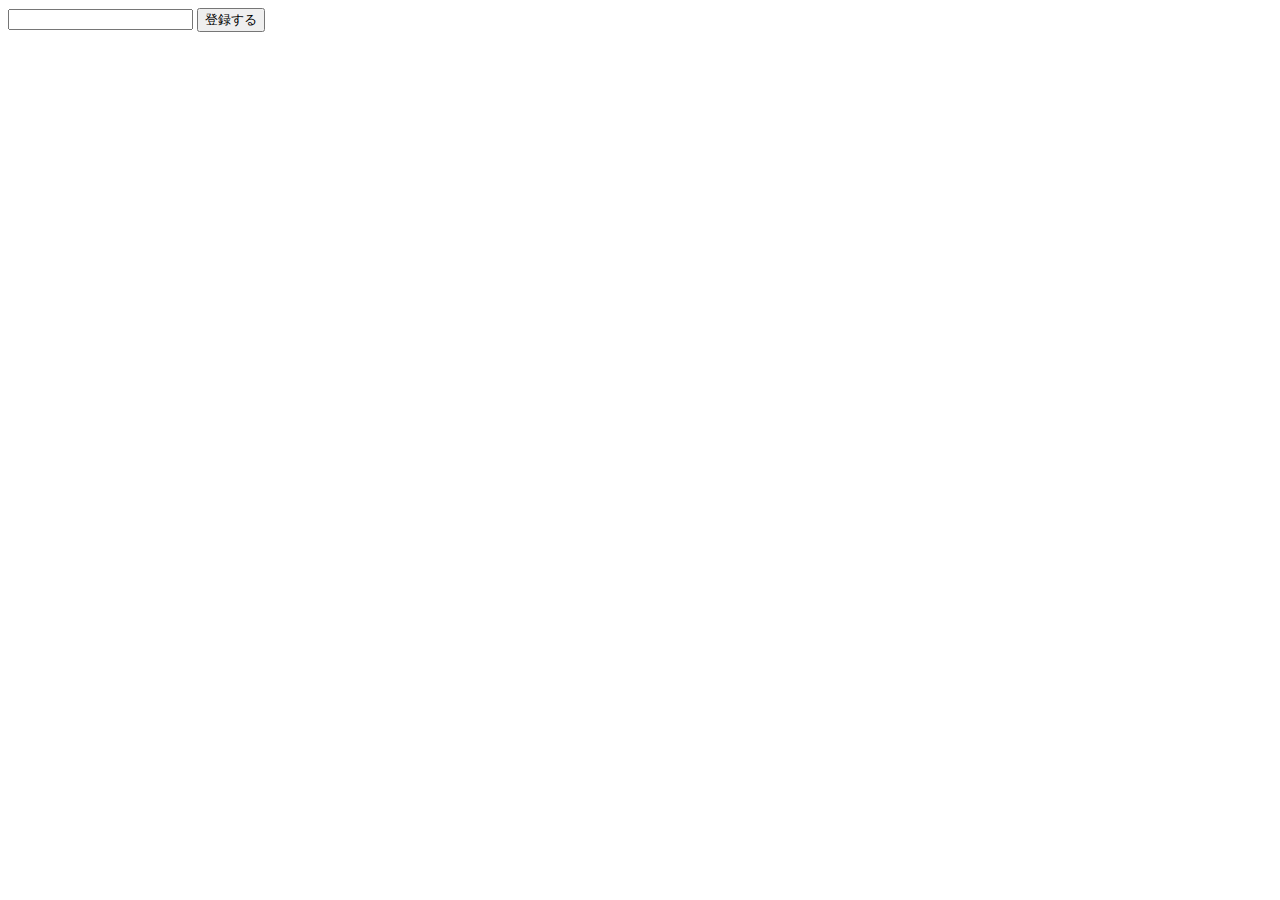
<file: index.html>
<!DOCTYPE html>
<html lang="ja">
  <head>
    <meta charset="UTF-8" />
    <meta http-equiv="X-UA-Compatible" content="IE=edge" />
    <meta name="viewport" content="width=device-width, initial-scale=1.0" />
    <link rel="stylesheet" type="text/css" href="style.css" />
    <title>naive todo</title>
  </head>
  <body>
    <div class="todos"></div>
    <form>
      <input />
      <button>登録する</button>
    </form>
    <script src="index.js"></script>
  </body>
</html>
</file>
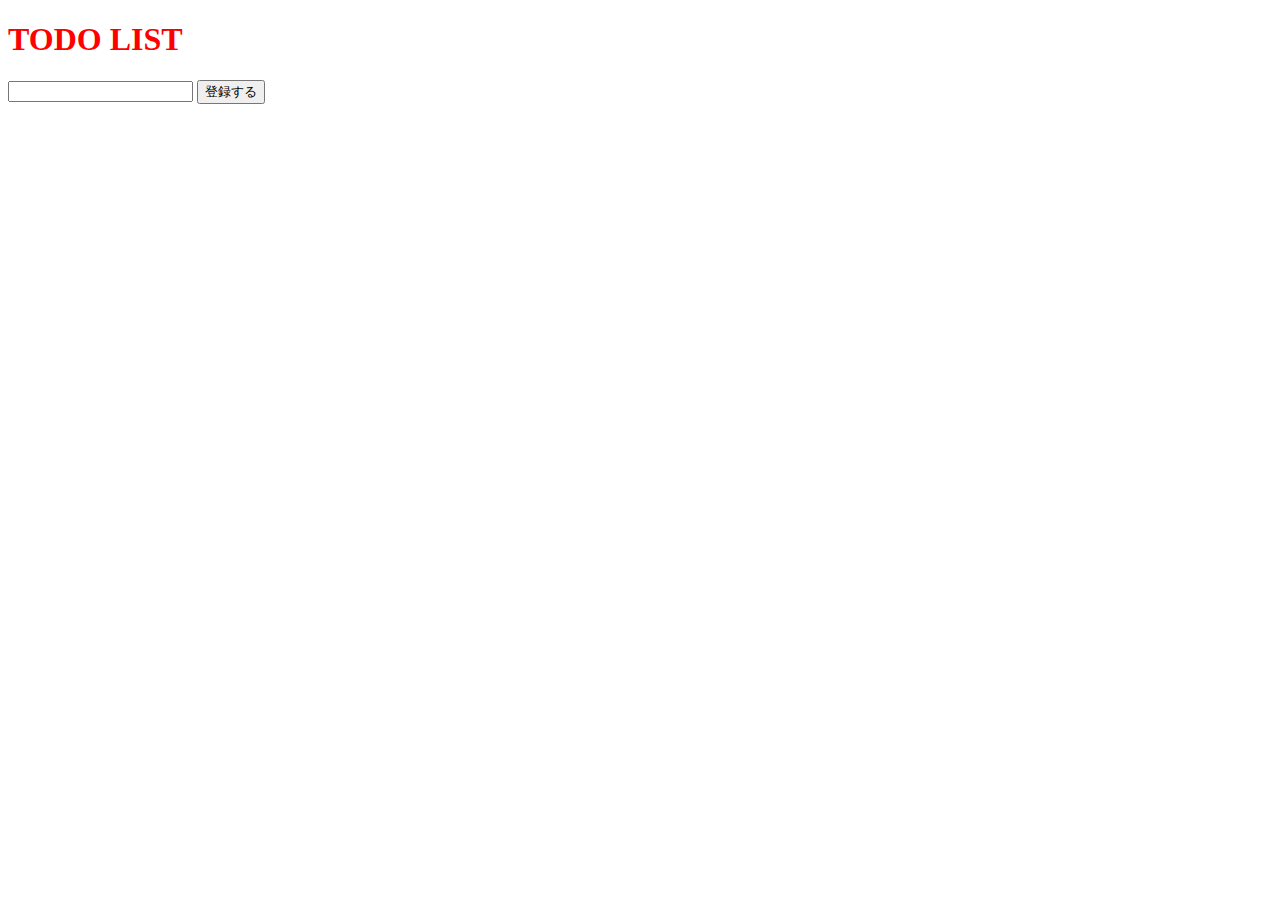
<file: src/index.html>
<!DOCTYPE html>
<html lang="ja">
  <head>
    <meta charset="UTF-8" />
    <meta http-equiv="X-UA-Compatible" content="IE=edge" />
    <meta name="viewport" content="width=device-width, initial-scale=1.0" />
    <link rel="stylesheet" type="text/css" href="style.css" />
    <title>naive todo</title>
  </head>
  <body>
    <h1>TODO LIST</h1>
    <form onsubmit="handleFormSubmit(); return false">
      <input id="task-input" />
      <button>登録する</button>
    </form>
    <ul id="todos"></ul>

    <script src="index.js"></script>
  </body>
</html>
</file>
<file: style.css>
body {
  color: red;
}
</file>
<file: src/style.css>
body {
  color: red;
}
</file>
